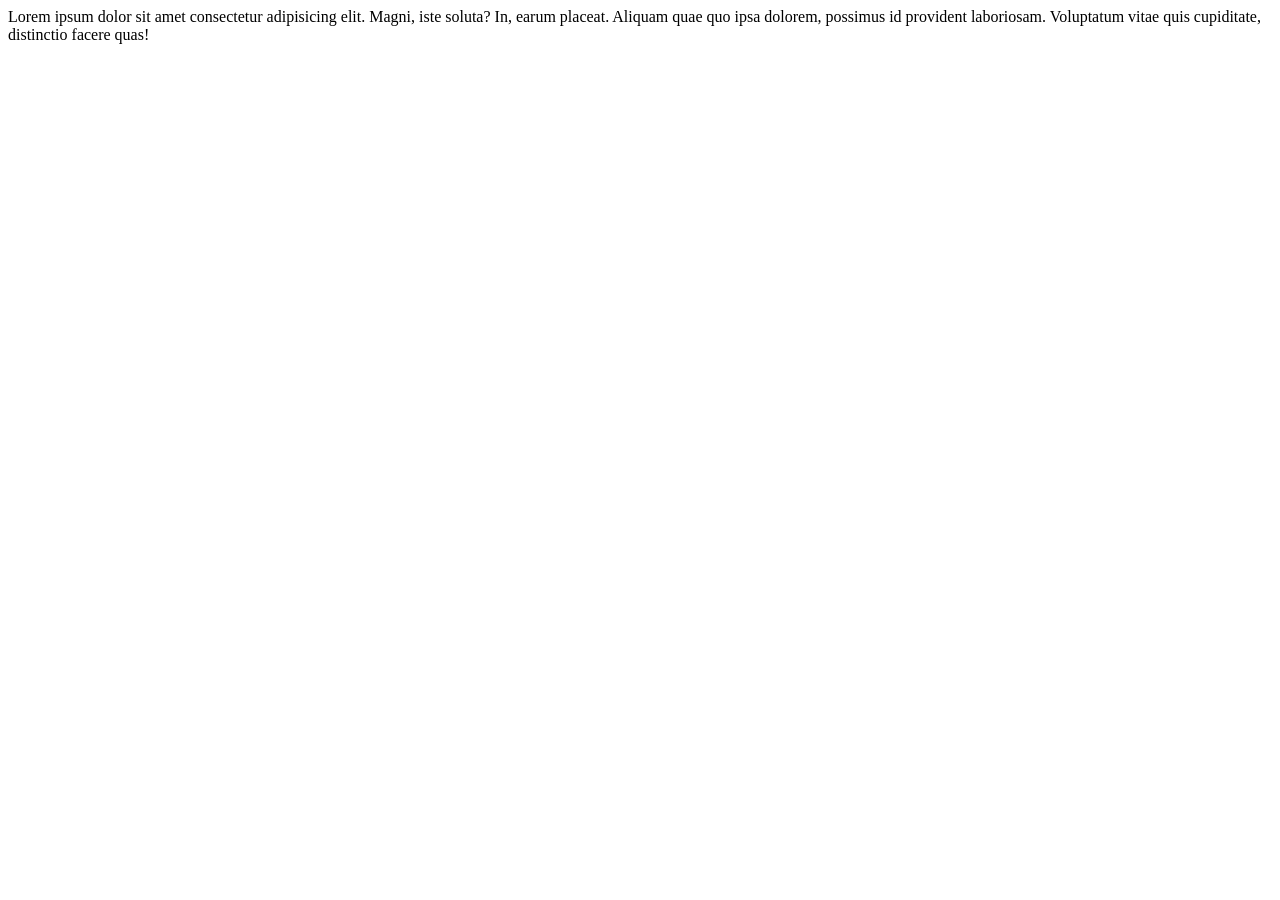
<file: html-boilerplate/index.html>
<!DOCTYPE html>
<html lang="en">
<head>
    <meta charset="UTF-8">
    <meta name="viewport" content="width=device-width, initial-scale=1.0">
    <title>Document</title>
</head>
<body>
    Lorem ipsum dolor sit amet consectetur adipisicing elit. Magni, iste soluta? In, earum placeat. Aliquam quae quo ipsa dolorem, possimus id provident laboriosam. Voluptatum vitae quis cupiditate, distinctio facere quas!
</body>
</html>
</file>
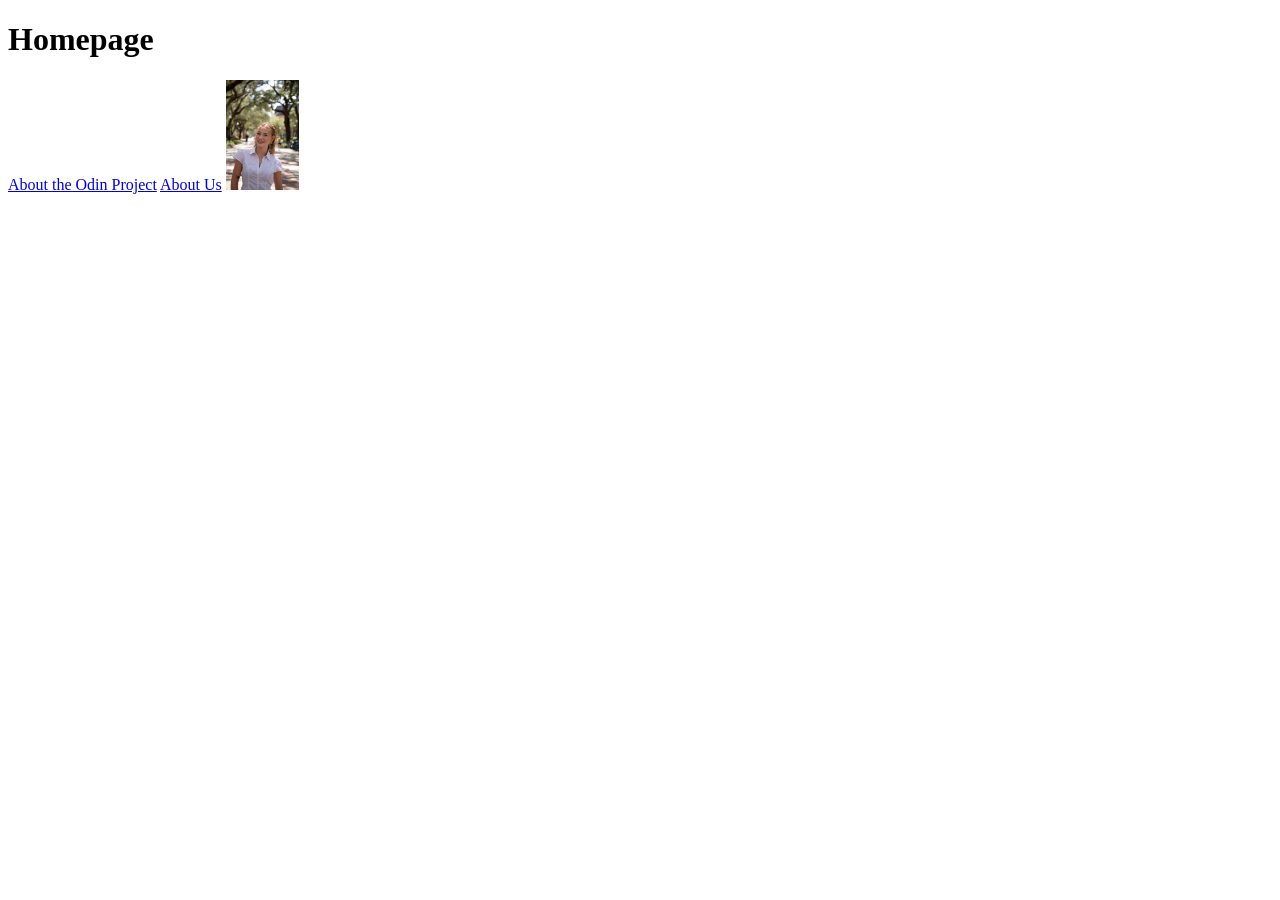
<file: odin-links-and-images/index.html>
<!DOCTYPE html>
<html lang="en">
<head>
    <meta charset="UTF-8">
    <meta name="viewport" content="width=device-width, initial-scale=1.0">
    <title>Document</title>
</head>
<body>
    <h1>Homepage</h1>
    <a href="https://www.theodinproject.com/about" target="_blank" rel="noreferrer">About the Odin Project</a>
    <a href="./pages/about.html" target="_blank">About Us</a>
    <img src="./images/MyBaby.JPEG" height="110">
</body>
</html>
</file>
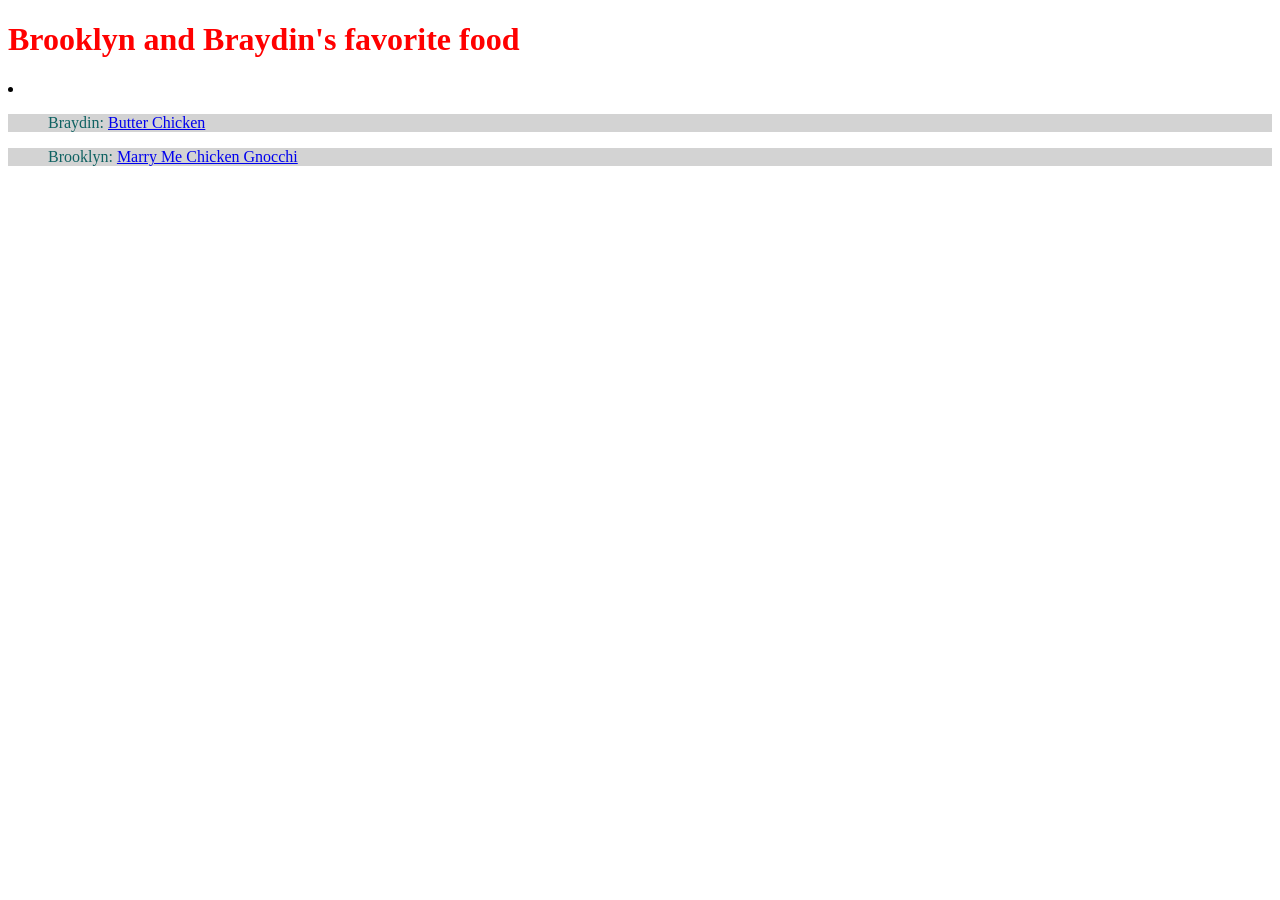
<file: odin-recipes/index.html>
<!DOCTYPE html>
<html lang="en">
<head>
    <link rel="stylesheet" href="styles.css">
    <meta charset="UTF-8">
    <meta name="viewport" content="width=device-width, initial-scale=1.0">
    <title>Document</title>
</head>
<body>
    <h1 class="title">Brooklyn and Braydin's favorite food</h1>
    <li>
        <ul>Braydin: <a href="./recipes/braydin-food.html">Butter Chicken</a></ul>
        <ul>Brooklyn: <a href="./recipes/brooke-food.html">Marry Me Chicken Gnocchi</a></ul>
    </li>
</body>
</html>
</file>
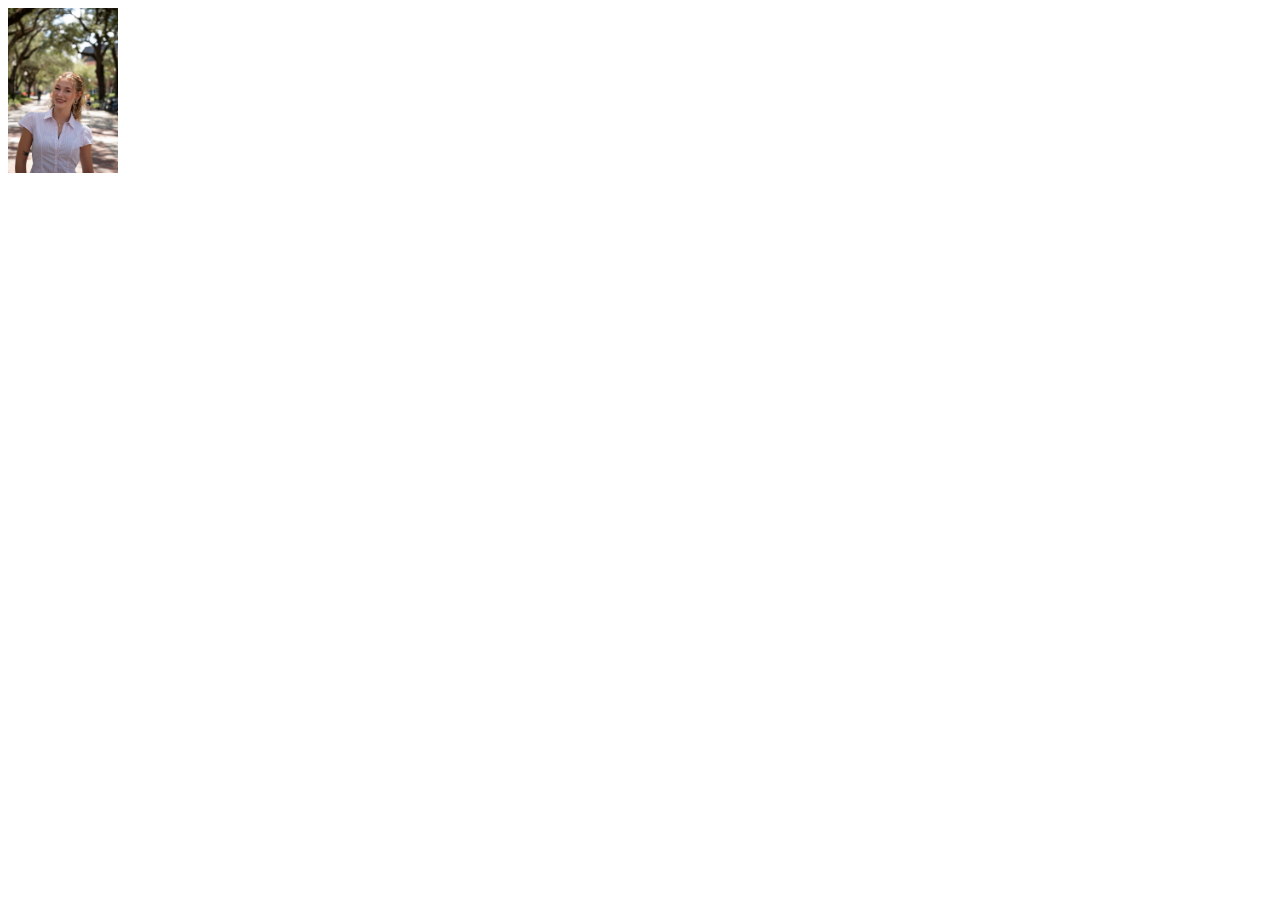
<file: odin-links-and-images/pages/about.html>
<!DOCTYPE html>
<html lang="en">
<head>
    <meta charset="UTF-8">
    <meta name="viewport" content="width=device-width, initial-scale=1.0">
    <title>Document</title>
</head>
<body>
    <img src="../images/MyBaby.JPEG" alt="A photo of my baby" width="110">
</body>
</html>
</file>
<file: odin-recipes/styles.css>
ul {
    color: rgb(15, 98, 98);
    background-color: lightgray
}

.title {
    color: red;
    font-family: 'Times New Roman', Times, serif;
}
</file>
